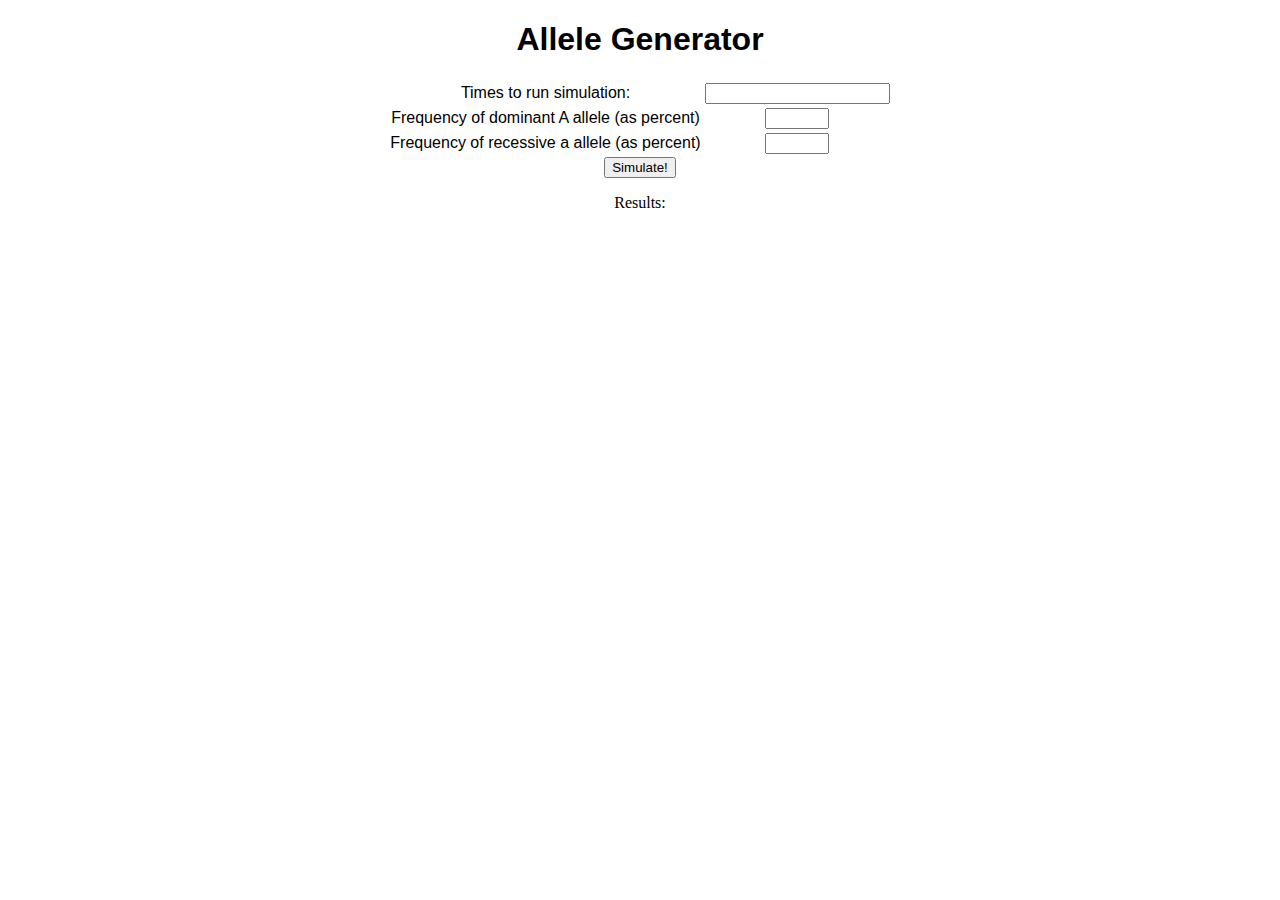
<file: index.html>
<!DOCTYPE html>
<html lang="en">

<head>
    <meta charset="UTF-8">
    <meta name="viewport" content="width=device-width, initial-scale=1.0">
    <meta http-equiv="X-UA-Compatible" content="ie=edge">
    <title>Allele Generator</title>
    <link rel="stylesheet" href="index.css">
</head>

<body>
    <!-- <center> -->
        <h1>
            Allele Generator
        </h1>
        <table>
            <tr>
                <td>
                    <label for="timestorun">Times to run simulation: </label>
                </td>
                <td>
                    <input type="number" id="numSimulations" step="1">
                </td>
            </tr>
            <tr>
                <td>
                    <label for="frequencyofdom">Frequency of dominant A allele (as percent)</label>
                </td>
                <td>
                    <input type="number" id="frequencyofdom" step="1" min="0" max="100">
                </td>
            </tr>
            <tr>
                <td>
                    <label for="frequencyofrec">Frequency of recessive a allele (as percent)</label>
                </td>
                <td>
                    <input type="number" id="frequencyofrec" step="1" min="0" max="100">
                </td>
            </tr>
        </table>
        <button onclick="simulate()">Simulate!</button>
        <p id="result">
            Results:
        </p>
    <!-- </center> -->
    <script defer src="main.js"></script>
</body>

</html>
</file>
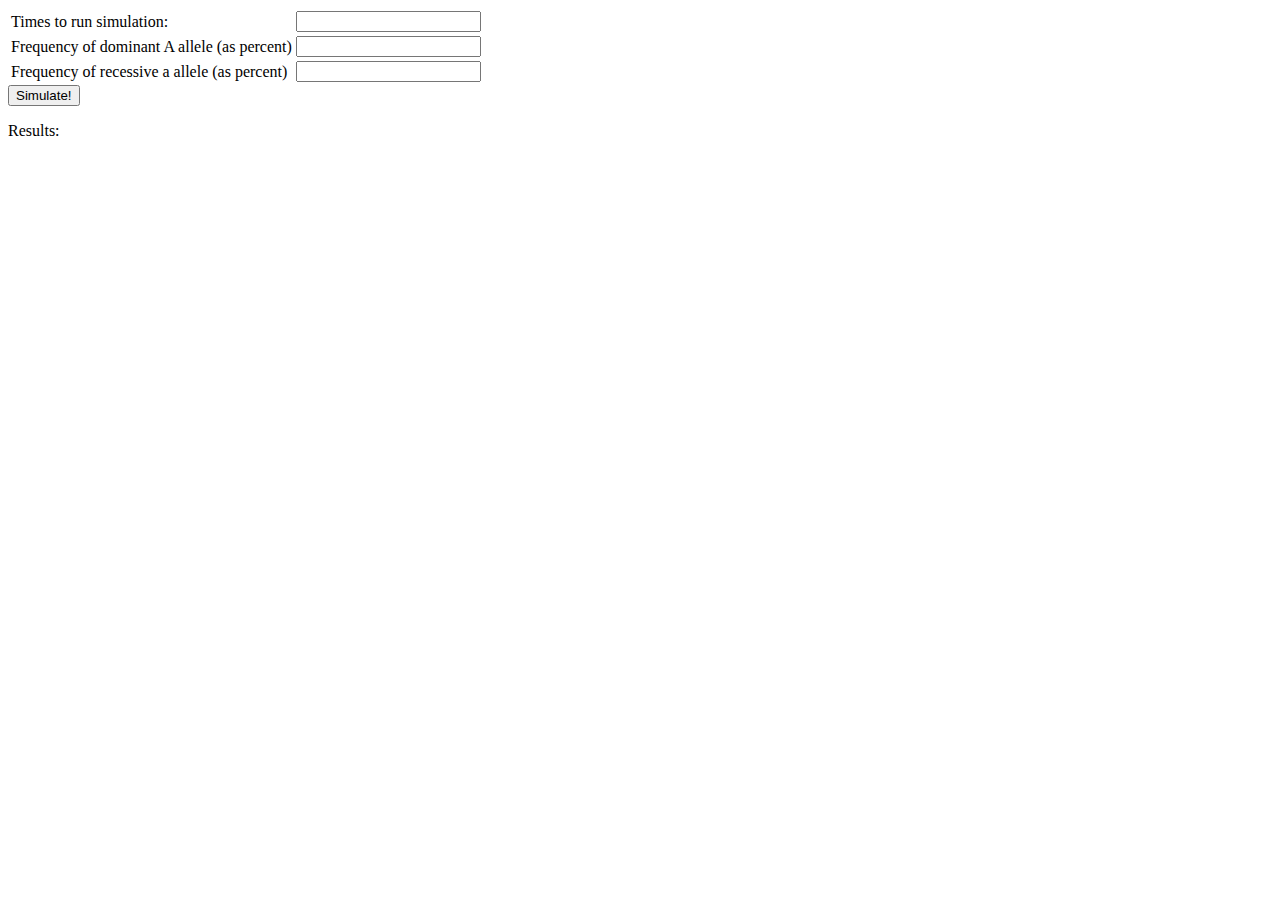
<file: main.html>
<!DOCTYPE html>
<html lang="en">

<head>
    <meta charset="UTF-8">
    <meta name="viewport" content="width=device-width, initial-scale=1.0">
    <meta http-equiv="X-UA-Compatible" content="ie=edge">
</head>

<body>
    <table>
        <tr>
            <td>
                <label for="timestorun">Times to run simulation: </label>
            </td>
            <td>
                <input type="number" id="numSimulations" step="1">
            </td>
        </tr>
        <tr>
            <td>
                <label for="frequencyofdom">Frequency of dominant A allele (as percent)</label>
            </td>
            <td>
                <input type="number" id="frequencyofdom" step="1">
            </td>
        </tr>
        <tr>
            <td>
                <label for="frequencyofrec">Frequency of recessive a allele (as percent)</label>
            </td>
            <td>
                <input type="number" id="frequencyofrec" step="1">
            </td>
        </tr>
    </table>
    <button onclick="simulate()">Simulate!</button>
    <p id="result">
        Results:
    </p>
    <script defer src="main.js"></script>
</body>

</html>
</file>
<file: index.css>
h1, table {
    font-family: Calibri, sans-serif;
}

table {
    margin-left: auto;
    margin-right: auto;
}

body {
    text-align:center;
}
</file>
